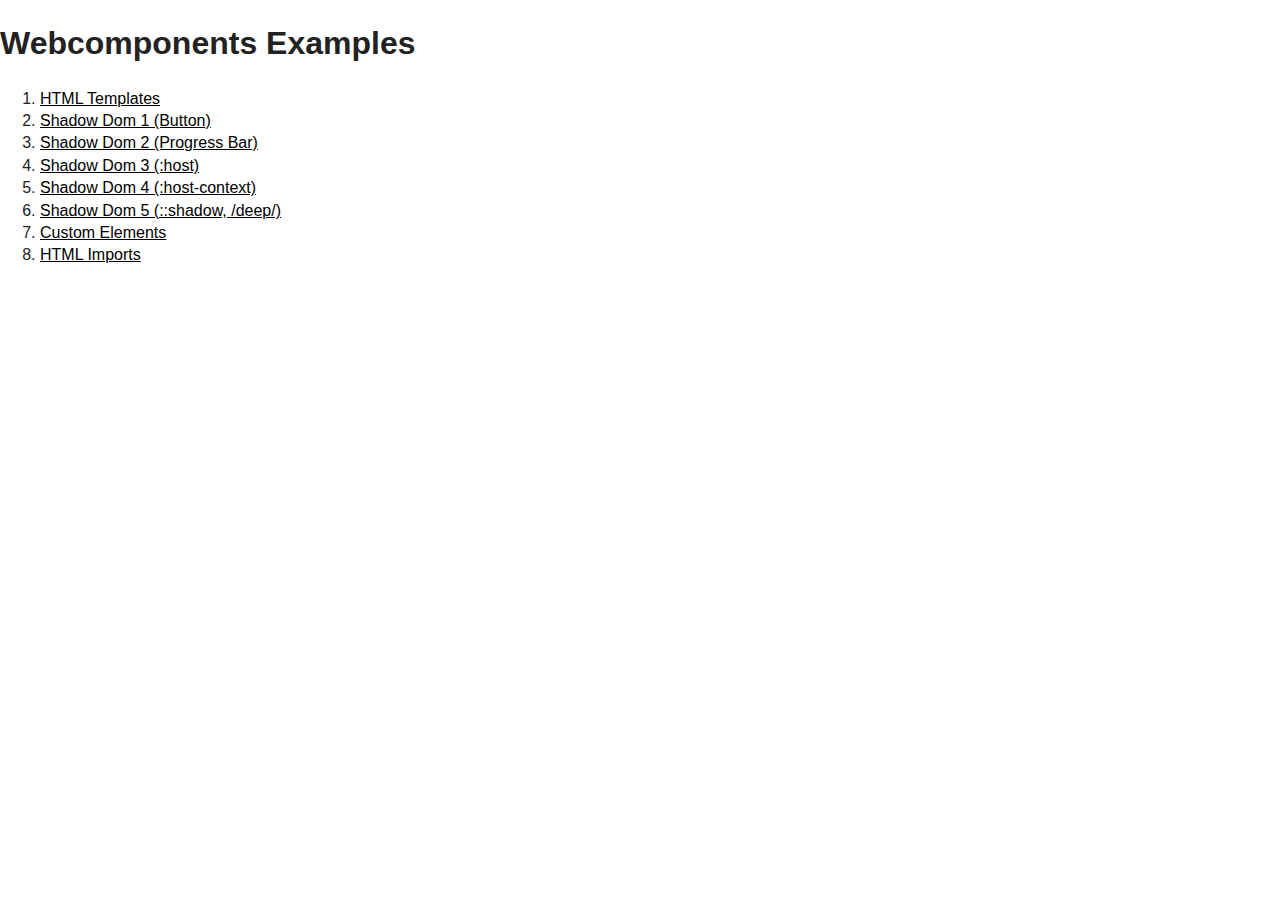
<file: index.html>
<!DOCTYPE html>
<head>
    <meta charset="utf-8">
    <title>Webcomponents Examples</title>
    <meta name="description" content="">
    <meta name="viewport" content="width=device-width, initial-scale=1">

    <link rel="stylesheet" href="css/normalize.css">
    <link rel="stylesheet" href="css/main.css">
</head>
<body>
<h1>Webcomponents Examples</h1>
<ol>
    <li><a href="examples/1/templates.html">HTML Templates</a></li>
    <li><a href="examples/2/shadow-dom.html">Shadow Dom 1 (Button)</a></li>
    <li><a href="examples/3/shadow-dom.html">Shadow Dom 2 (Progress Bar)</a></li>
    <li><a href="examples/4/shadow-dom.html">Shadow Dom 3 (:host)</a></li>
    <li><a href="examples/5/shadow-dom.html">Shadow Dom 4 (:host-context)</a></li>
    <li><a href="examples/6/shadow-dom.html">Shadow Dom 5 (::shadow, /deep/)</a></li>
    <li><a href="examples/7/shadow-dom.html">Custom Elements</a></li>
    <li><a href="examples/8/html-import.html">HTML Imports</a></li>
</ol>

</body>
</html>
</file>
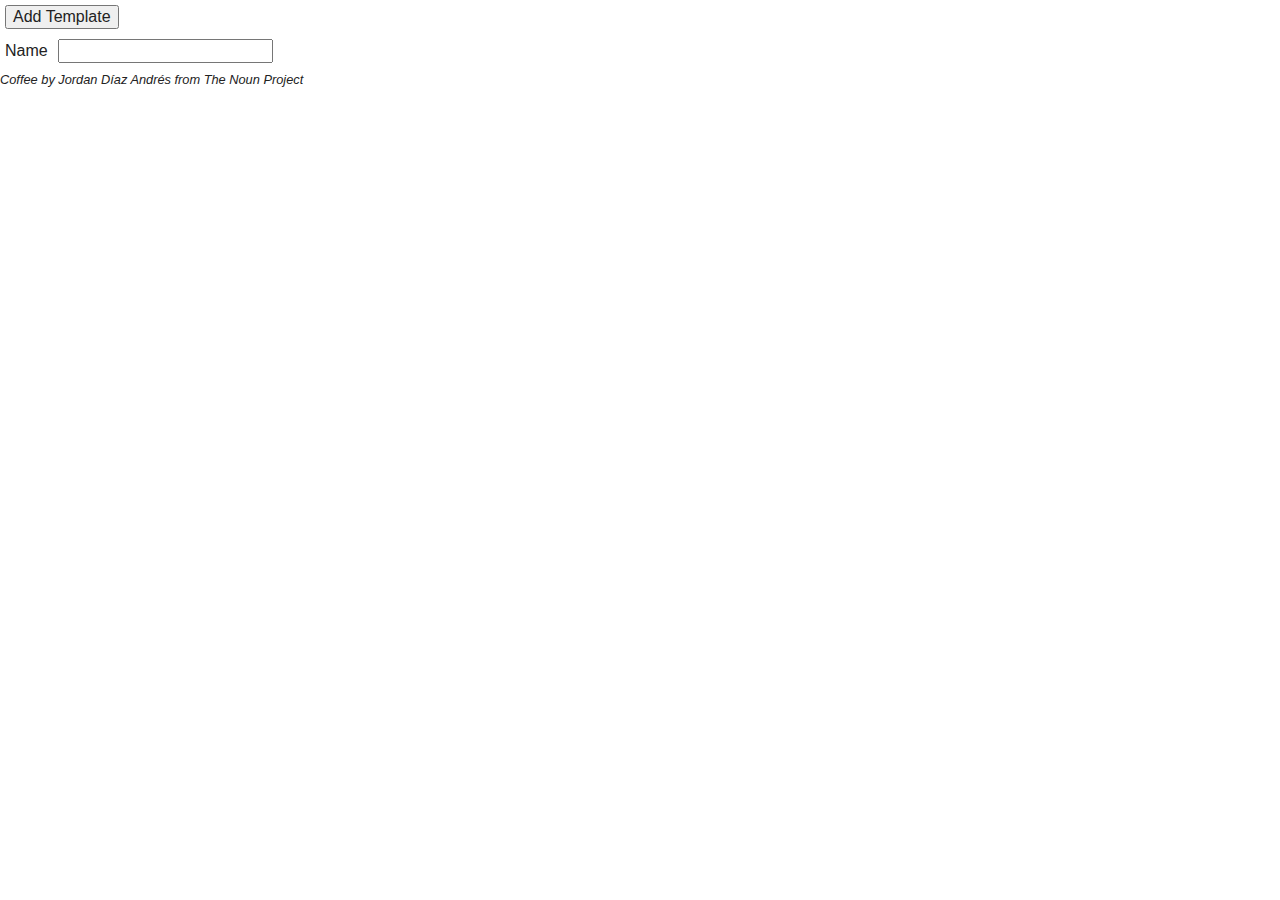
<file: examples/1/templates.html>
<!DOCTYPE html>
<head>
    <meta charset="utf-8">
    <title>HTML Templates</title>
    <meta name="description" content="">
    <meta name="viewport" content="width=device-width, initial-scale=1">

    <link rel="stylesheet" href="../../css/normalize.css">
    <link rel="stylesheet" href="../../css/main.css">
    <link rel="stylesheet" href="templates.css">
</head>
<body>

<button>Add Template</button><br />
<label for="name">Name</label><input id="name" type="text" /><br />
<em>Coffee by Jordan Díaz Andrés from The Noun Project</em>

<template id="template">
    <p>Hello, <strong></strong></p>
    <img src= "test.jpg" />
</template>

<script type="text/javascript">
    document.querySelector('button').addEventListener('click', function() {
       addTemplate(document.querySelector('#name').value);
    });

    function addTemplate(name) {
        var temp = document.querySelector("#template");
        var clone = temp.content.cloneNode(true);
        clone.querySelector("strong").innerHTML = name;
        clone.querySelector("img").src="avatar.png";
        document.body.appendChild(clone);
    }

</script>


</body>
</html>
</file>
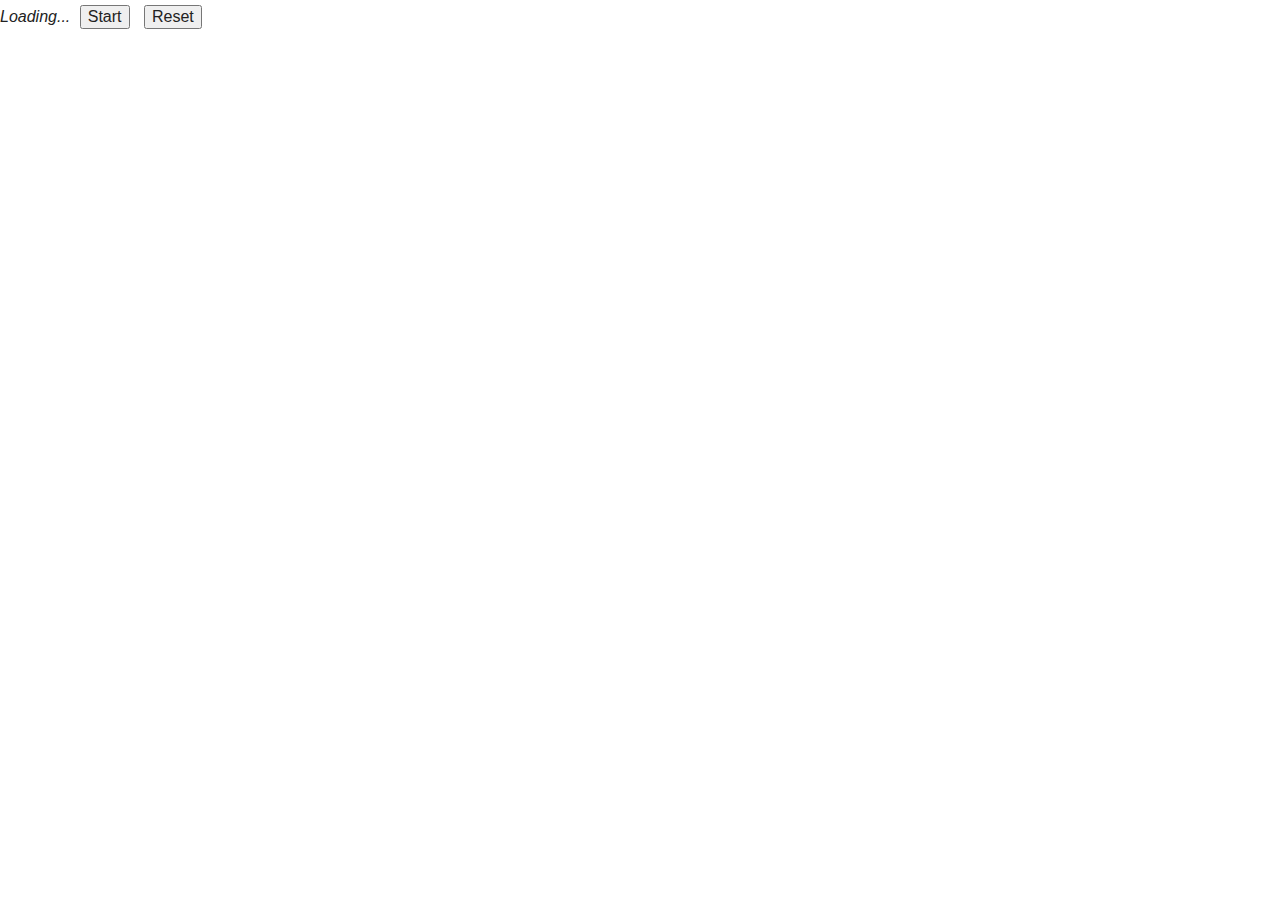
<file: examples/8/html-import.html>
<!DOCTYPE html>
<head>
    <meta charset="utf-8">
    <title>HTML Import</title>
    <meta name="description" content="">
    <meta name="viewport" content="width=device-width, initial-scale=1">

    <link rel="stylesheet" href="../../css/normalize.css">
    <link rel="stylesheet" href="../../css/main.css">

    <link rel="import" href="progress-bar.html">
</head>
<body>
<progress-bar value="20"><em>Loading...</em></progress-bar>
<button id="start">Start</button>
<button id="reset">Reset</button>

<script>
    document.querySelector('#start').addEventListener('click', function() {
        var i = 0;
        var element = document.querySelector('progress-bar');

        function progress() {

            i++;
            window.setTimeout(function () {
                element.value = i;
                element.innerText = 'Fortschritt: ' + i + '%';
                if (i < 100) {
                    progress();
                }
            }, 100);

        }

        progress();
    });

    document.querySelector('#reset').addEventListener('click', function() {
       document.querySelector('progress-bar').value = 0;
    });


</script>

</body>
</html>
</file>
<file: css/main.css>
/*! HTML5 Boilerplate v4.3.0 | MIT License | http://h5bp.com/ */

/*
 * What follows is the result of much research on cross-browser styling.
 * Credit left inline and big thanks to Nicolas Gallagher, Jonathan Neal,
 * Kroc Camen, and the H5BP dev community and team.
 */

/* ==========================================================================
   Base styles: opinionated defaults
   ========================================================================== */

html,
button,
input,
select,
textarea {
    color: #222;
}

html {
    font-size: 1em;
    line-height: 1.4;
}

/*
 * Remove text-shadow in selection highlight: h5bp.com/i
 * These selection rule sets have to be separate.
 * Customize the background color to match your design.
 */

::-moz-selection {
    background: #b3d4fc;
    text-shadow: none;
}

::selection {
    background: #b3d4fc;
    text-shadow: none;
}

/*
 * A better looking default horizontal rule
 */

hr {
    display: block;
    height: 1px;
    border: 0;
    border-top: 1px solid #ccc;
    margin: 1em 0;
    padding: 0;
}

/*
 * Remove the gap between images, videos, audio and canvas and the bottom of
 * their containers: h5bp.com/i/440
 */

audio,
canvas,
img,
video {
    vertical-align: middle;
}

/*
 * Remove default fieldset styles.
 */

fieldset {
    border: 0;
    margin: 0;
    padding: 0;
}

/*
 * Allow only vertical resizing of textareas.
 */

textarea {
    resize: vertical;
}

/* ==========================================================================
   Browse Happy prompt
   ========================================================================== */

.browsehappy {
    margin: 0.2em 0;
    background: #ccc;
    color: #000;
    padding: 0.2em 0;
}

/* ==========================================================================
   Author's custom styles
   ========================================================================== */

a,
a:visited {
    color: black;
}


/* ==========================================================================
   Helper classes
   ========================================================================== */

/*
 * Image replacement
 */

.ir {
    background-color: transparent;
    border: 0;
    overflow: hidden;
    /* IE 6/7 fallback */
    *text-indent: -9999px;
}

.ir:before {
    content: "";
    display: block;
    width: 0;
    height: 150%;
}

/*
 * Hide from both screenreaders and browsers: h5bp.com/u
 */

.hidden {
    display: none !important;
    visibility: hidden;
}

/*
 * Hide only visually, but have it available for screenreaders: h5bp.com/v
 */

.visuallyhidden {
    border: 0;
    clip: rect(0 0 0 0);
    height: 1px;
    margin: -1px;
    overflow: hidden;
    padding: 0;
    position: absolute;
    width: 1px;
}

/*
 * Extends the .visuallyhidden class to allow the element to be focusable
 * when navigated to via the keyboard: h5bp.com/p
 */

.visuallyhidden.focusable:active,
.visuallyhidden.focusable:focus {
    clip: auto;
    height: auto;
    margin: 0;
    overflow: visible;
    position: static;
    width: auto;
}

/*
 * Hide visually and from screenreaders, but maintain layout
 */

.invisible {
    visibility: hidden;
}

/*
 * Clearfix: contain floats
 *
 * For modern browsers
 * 1. The space content is one way to avoid an Opera bug when the
 *    `contenteditable` attribute is included anywhere else in the document.
 *    Otherwise it causes space to appear at the top and bottom of elements
 *    that receive the `clearfix` class.
 * 2. The use of `table` rather than `block` is only necessary if using
 *    `:before` to contain the top-margins of child elements.
 */

.clearfix:before,
.clearfix:after {
    content: " "; /* 1 */
    display: table; /* 2 */
}

.clearfix:after {
    clear: both;
}

/*
 * For IE 6/7 only
 * Include this rule to trigger hasLayout and contain floats.
 */

.clearfix {
    *zoom: 1;
}

/* ==========================================================================
   EXAMPLE Media Queries for Responsive Design.
   These examples override the primary ('mobile first') styles.
   Modify as content requires.
   ========================================================================== */

@media only screen and (min-width: 35em) {
    /* Style adjustments for viewports that meet the condition */
}

@media print,
       (-o-min-device-pixel-ratio: 5/4),
       (-webkit-min-device-pixel-ratio: 1.25),
       (min-resolution: 120dpi) {
    /* Style adjustments for high resolution devices */
}

/* ==========================================================================
   Print styles.
   Inlined to avoid required HTTP connection: h5bp.com/r
   ========================================================================== */

@media print {
    * {
        background: transparent !important;
        color: #000 !important; /* Black prints faster: h5bp.com/s */
        box-shadow: none !important;
        text-shadow: none !important;
    }

    a,
    a:visited {
        text-decoration: underline;
    }

    a[href]:after {
        content: " (" attr(href) ")";
    }

    abbr[title]:after {
        content: " (" attr(title) ")";
    }

    /*
     * Don't show links for images, or javascript/internal links
     */

    .ir a:after,
    a[href^="javascript:"]:after,
    a[href^="#"]:after {
        content: "";
    }

    pre,
    blockquote {
        border: 1px solid #999;
        page-break-inside: avoid;
    }

    thead {
        display: table-header-group; /* h5bp.com/t */
    }

    tr,
    img {
        page-break-inside: avoid;
    }

    img {
        max-width: 100% !important;
    }

    @page {
        margin: 0.5cm;
    }

    p,
    h2,
    h3 {
        orphans: 3;
        widows: 3;
    }

    h2,
    h3 {
        page-break-after: avoid;
    }
}

button {
    margin: 5px;
}

label {
    margin: 5px;
}

input {
    margin: 5px;
}
</file>
<file: examples/1/templates.css>
img {
    width: 200px;
}

em {
    font-size: 80%;
}
</file>
